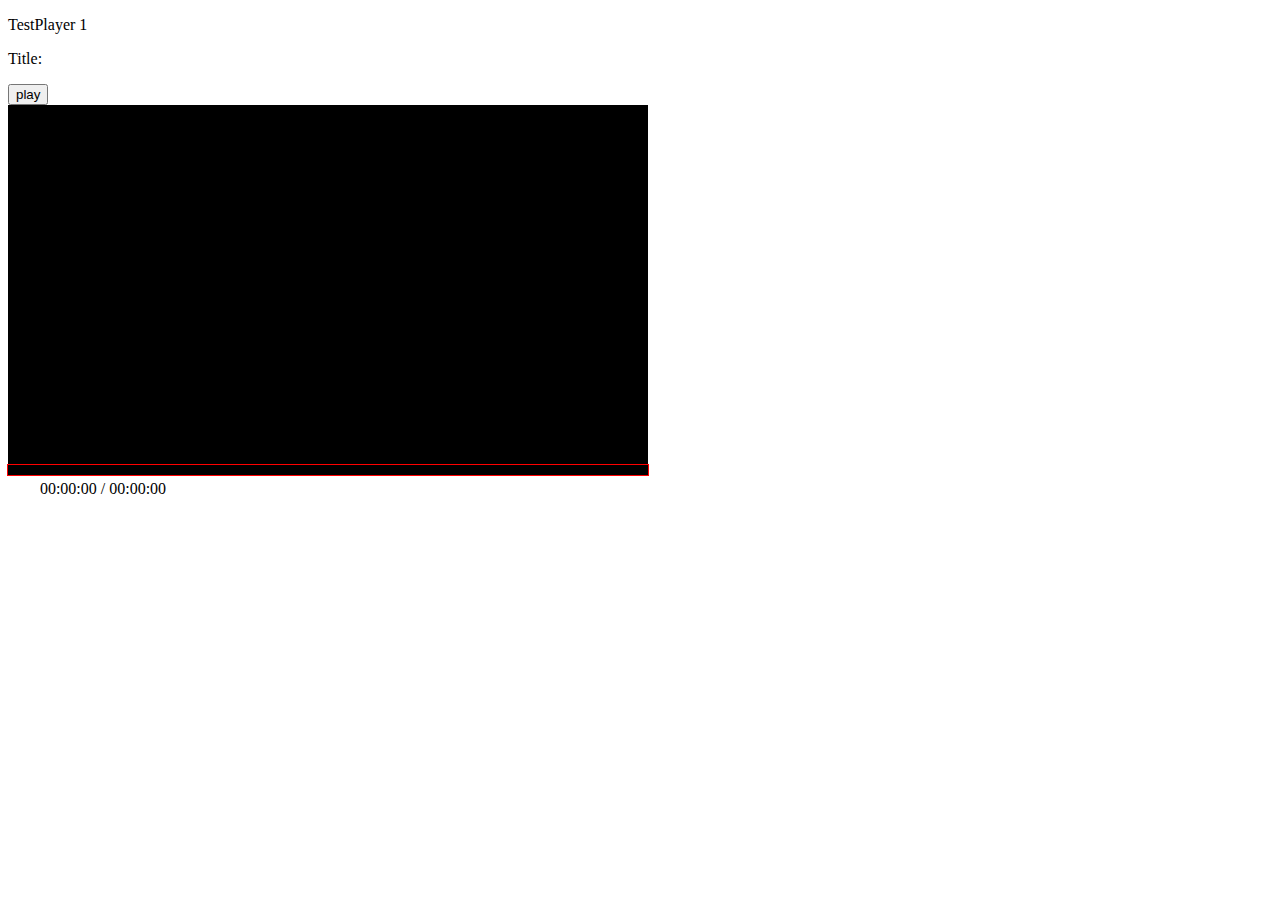
<file: 02/index.html>
<!DOCTYPE html>
<html>

<head>
  <meta charset="utf-8" />
  <title>test</title>
  <link rel="stylesheet" type="text/css" href="index.css" />
  <script src="video.js"></script>
  <script src="index.js"></script>
</head>

<body style="background-color:white">
  <p>TestPlayer 1</p>
  <p>Title: <span id="videoTitle"></span></p>
  <input type="button" value="play" id="playBtn">
  <div id="videoArea">
    <div id="loading"></div>
    <div id="screen"></div>
    <div id="seekbar">
      <span id="seekbarLine"></span>
      <span id="bufferLine"></span>
    </div>
  </div>
  <div id="time" class="playerControlTimer">
    <span id="currentTime">00:00:00</span> / <span id="totalTime">00:00:00</span>
  </div>
</body>

</html>
</file>
<file: 02/index.css>
video {
    width: 640px;
    height: 360px;
    z-index: 100;
}

#videoArea {
    width: 640px;
    height: 370px;
    background-color: black;
    position: relative;
}

#screen {
    display: none;
}

#loading {
    display: none;
    background: url(./spinning-circles.svg) no-repeat 0 0;
    background-position : 50% 50%;
    width: 640px;
    height: 360px;
    z-index: 500;
}

#seekbar {
    position: absolute;
    outline: thin solid red;
    overflow: hidden;
    top: 360px;
    width: 100%;
    height: 10px;
    z-index: 300;
}
  
#seekbar #seekbarLine {
    position: absolute;
    background-color: red;
    top: 0px;
    left: 0px;
    height: 10px;
    width: 0px;
    z-index: 300;
}

#seekbar #bufferLine {
    position: absolute;
    background-color: white;
    top: 0px;
    left: 0px;
    height: 10px;
    width: 0px;
    z-index: 200;
}

.playerControlTimer {
    position: absolute;
    width: 180px;
    color: black;
    text-align: center;
    padding: 5px 5px 5px 5px;
}
</file>
